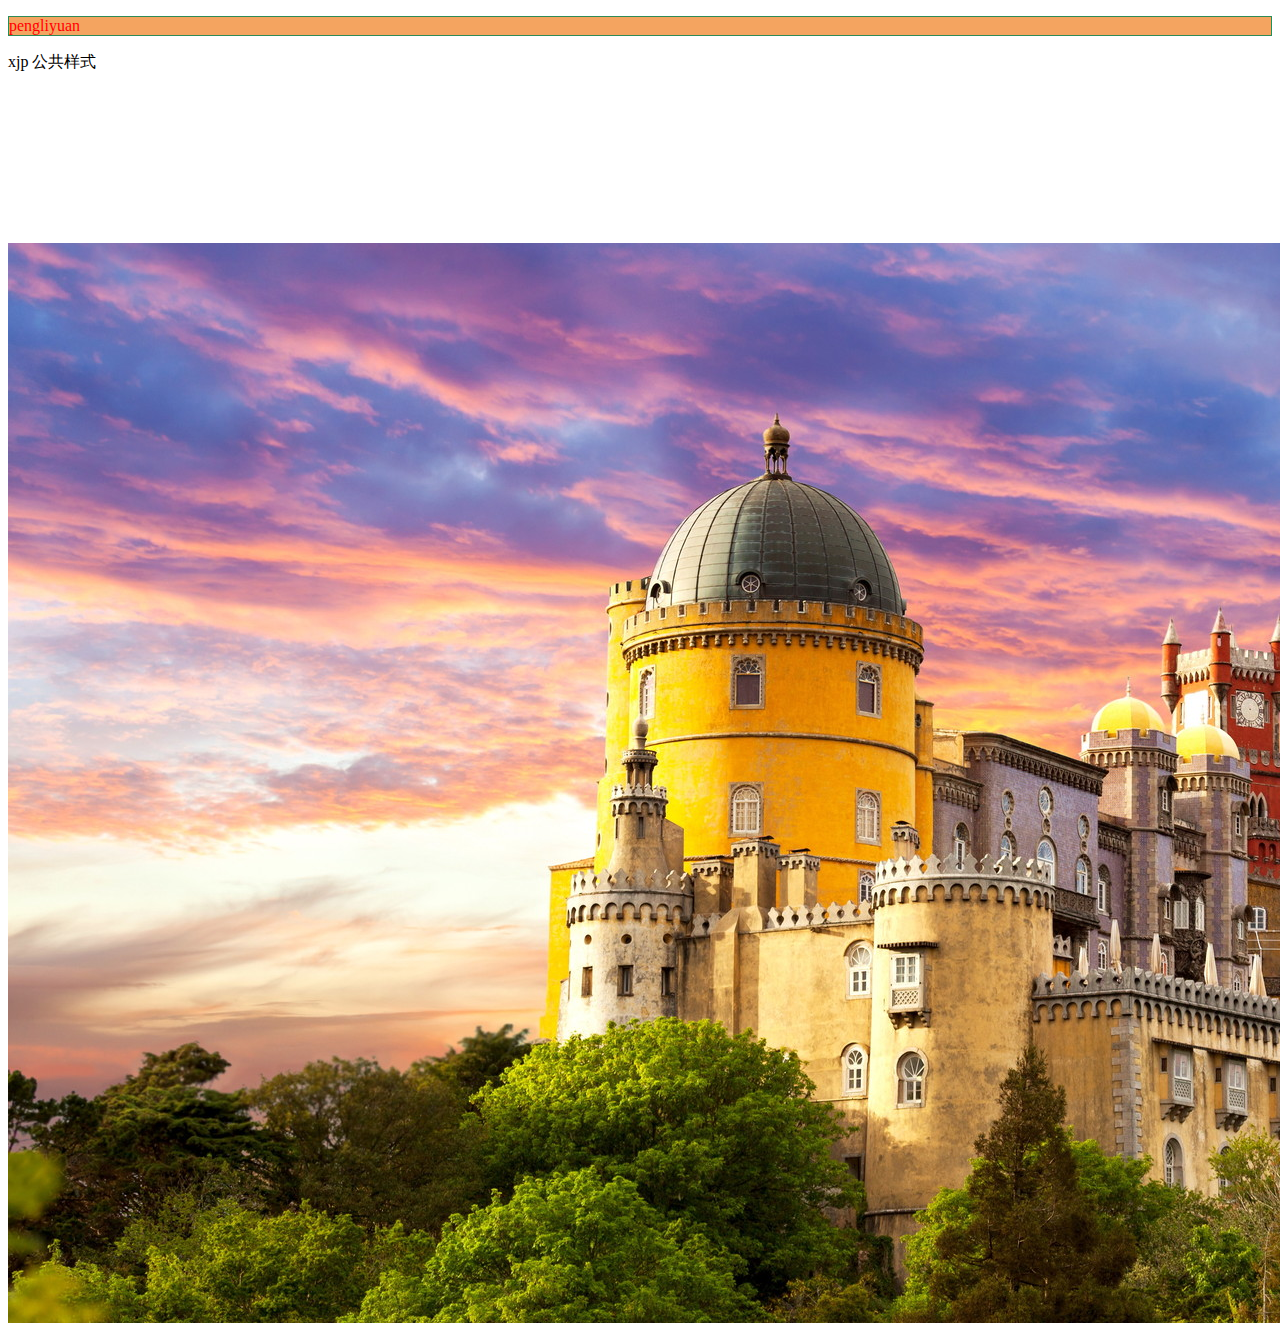
<file: 001.html>
<!DOCTYPE html>
<html lang="en">
<head>
    <meta charset="UTF-8">
    <meta http-equiv="X-UA-Compatible" content="IE=edge">
    <meta name="viewport" content="width=device-width, initial-scale=1.0">
    <title>Document</title>
</head>
<body>
    <p class="thr">pengliyuan</p>
    <p class="thb">xjp 公共样式</p>
    <video src=""></video>
    <img src="001.jpg" alt="看不见就对了">
    <style>
        p.thr{
            color: red;
            background-color: sandybrown;
            border: seagreen 1px solid;
        }
    </style>
    <script>
        var a = document.querySelector('.thr');
        var b = document.querySelector('.thb');
        a.onclick = function(){
            b.style.color = 'green';
            b.style.fontWeight = 'bold';
        }
    </script>
</body>
</html>
</file>
